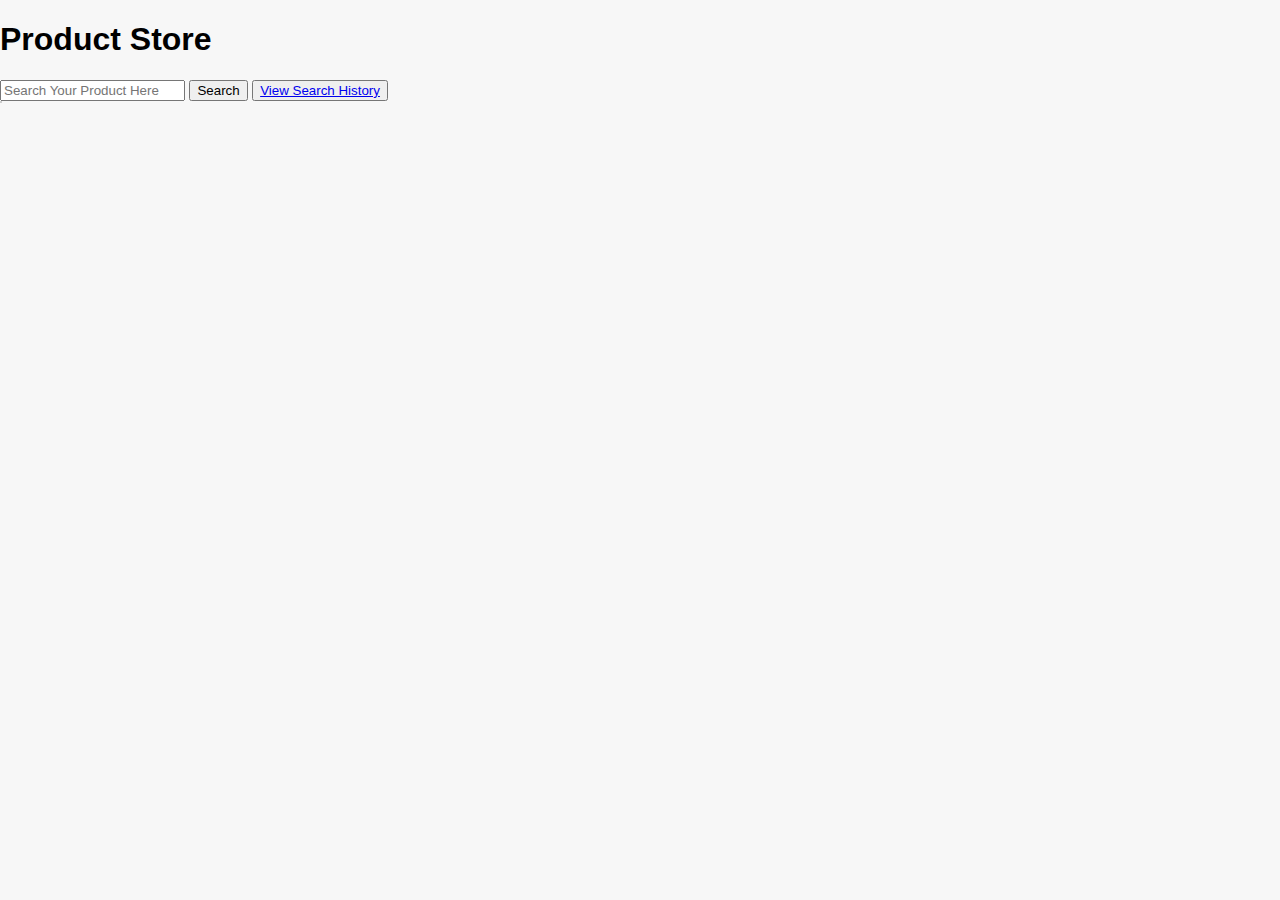
<file: index.html>
<!DOCTYPE html>
<html>
<head>
  <title>Product Store</title>
  <link rel="stylesheet" href="style.css">
</head>
<body>

  <h1>Product Store</h1>
  <input type="text" placeholder="Search Your Product Here" id="searchInput" >
  <button id="searchBtn">Search</button>

  <button><a href="history.html">View Search History</a></button>

<div  id="suggestions"></div>


  <div id="products"></div>
   <script src="script.js" defer></script>
</body>
</html>
</file>
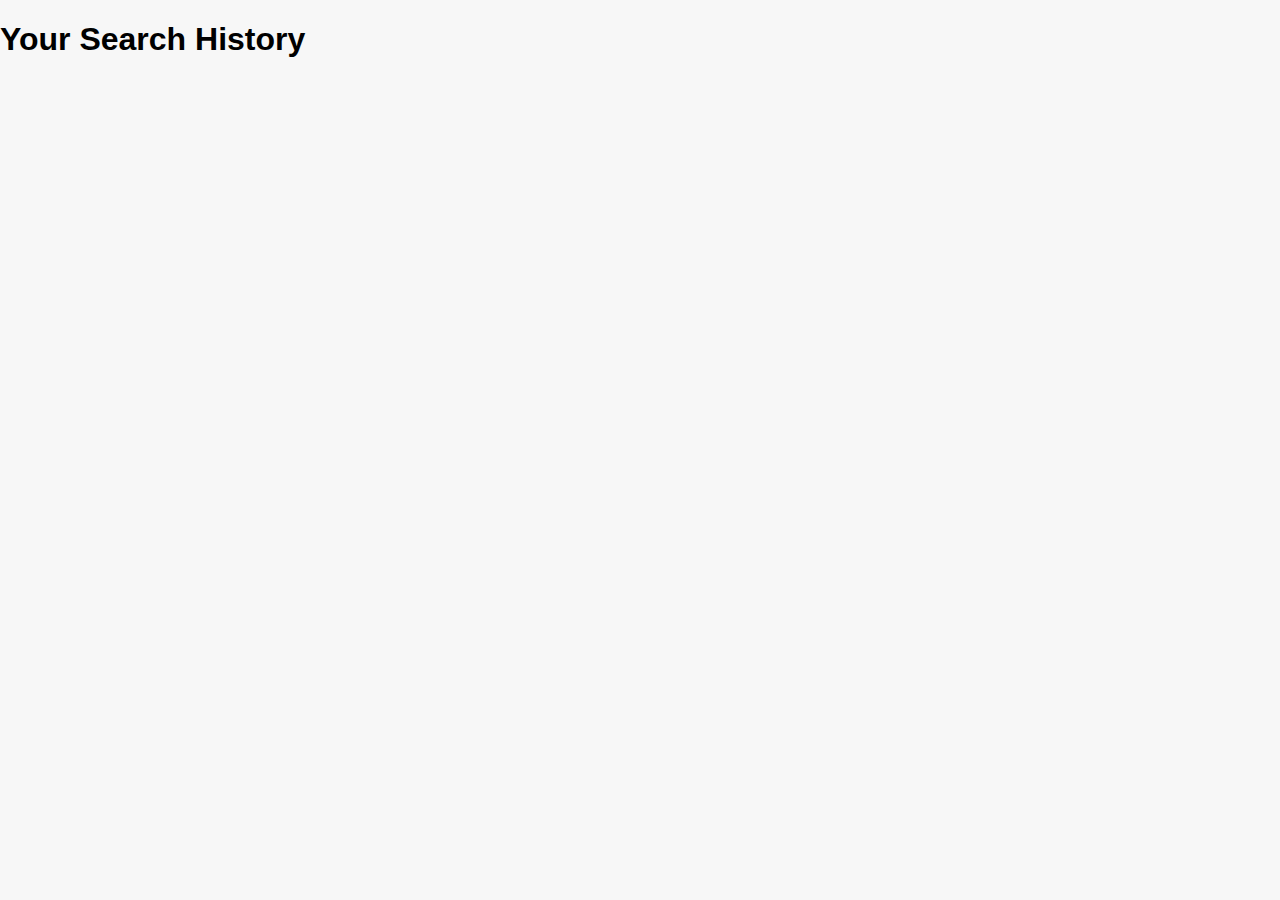
<file: history.html>
<!DOCTYPE html>
<html lang="en">
<head>
    <meta charset="UTF-8">
    <meta name="viewport" content="width=device-width, initial-scale=1.0">
    <title>History</title>
    <link rel="stylesheet" href="style.css">
</head>
<body>
     <h1>Your Search History</h1>
<div id="historyList"></div>

<script src="history.js"></script>

</body>
</html>
</file>
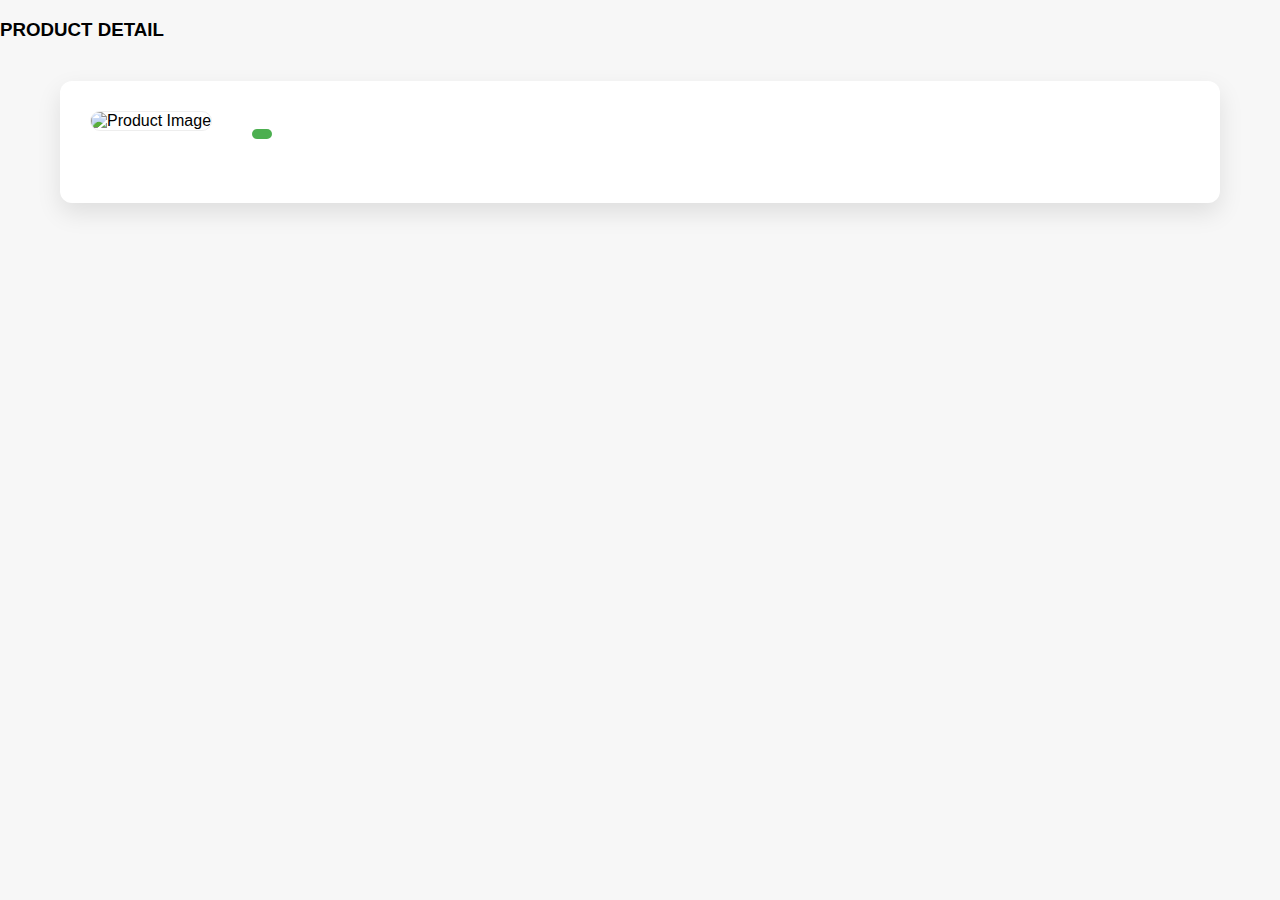
<file: product.html>
<!DOCTYPE html>
<html lang="en">
<head>
  <meta charset="UTF-8">
  <title>Product Details</title>
  <link rel="stylesheet" href="style.css">
</head>
<body>
   <h3>PRODUCT DETAIL</h3>
  <div class="product-container">

    <div class="product-image">
      <img id="thumbnail" alt="Product Image">
    </div>

    <div class="product-info">
      <h1 id="title"></h1>
      <span id="availability" class="badge"></span>
      <p class="price" id="price"></p>
      <p class="description" id="description"></p>

      <ul id="details" class="details-list"></ul>

      <div id="tags"></div>
    </div>

  </div>

  <script src="product.js"></script>
</body>
</html>
</file>
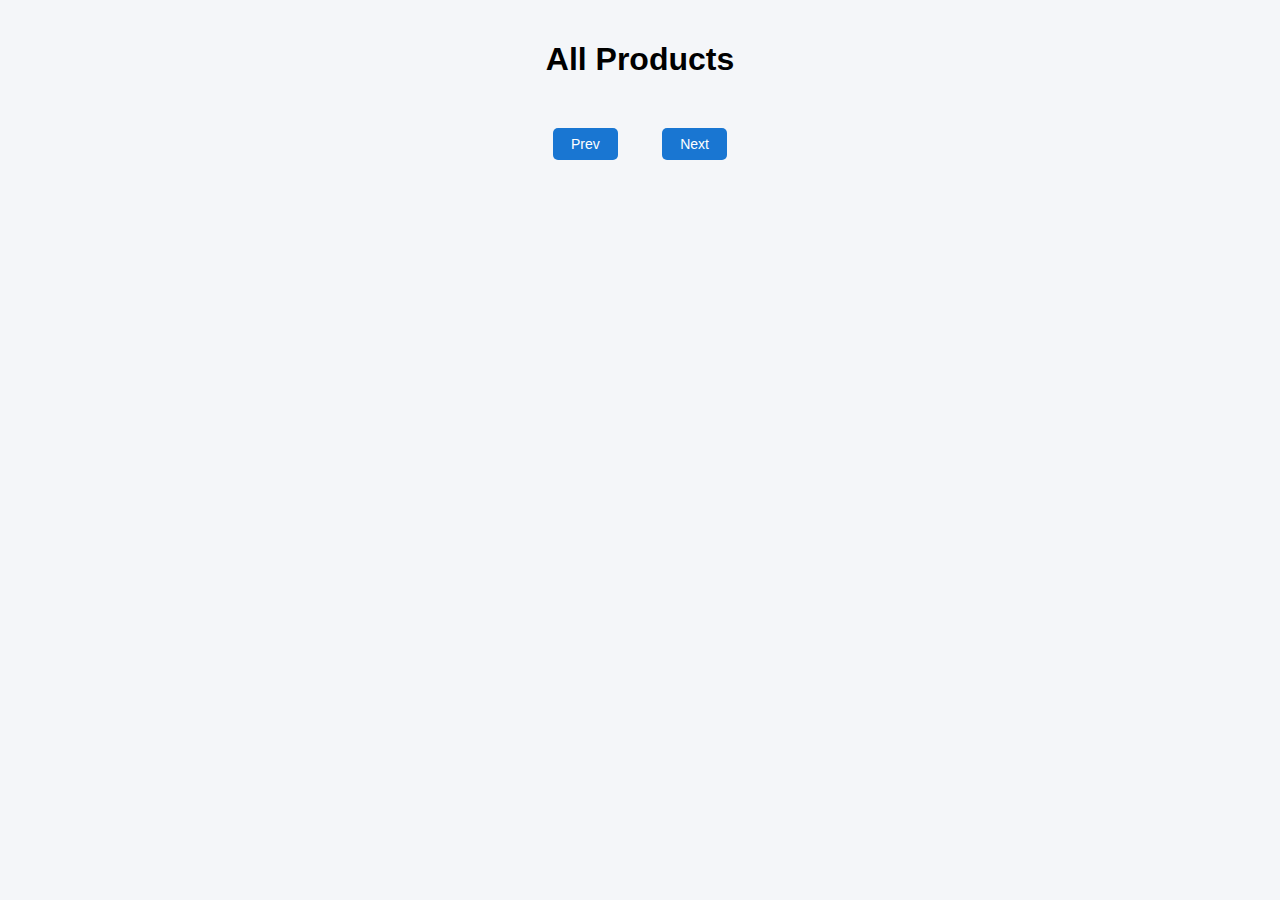
<file: pagination/pagination.html>
<!DOCTYPE html>
<html>
<head>
  <title>All Products - Pagination</title>
  <link rel="stylesheet" href="pagination.css">
</head>
<body>

  <h1>All Products</h1>

  <div id="productList"></div>

  <div id="paginationControls">
    <button id="prevBtn">Prev</button>
    <span id="pageInfo"></span>
    <button id="nextBtn">Next</button>
  </div>

  <script src="pagination.js"></script>
</body>
</html>
</file>
<file: style.css>
body {
  font-family: Arial;
}

#products {
  display: grid;
  grid-template-columns: repeat(4, 1fr);
  gap: 20px;
  margin-top: 10px;
}

#suggestions {
  border: 1px solid #ccc;
  max-width: 300px;
  background: white;
  position: absolute;
}

.suggestion-item {
  padding: 8px;
  cursor: pointer;
}

.suggestion-item:hover {
  background: #eee;
}


.card {
  border: 1px solid #ccc;
  padding: 10px;
  border-radius: 8px;
}

.card img {
  width: 100%;
  height: 150px;
  object-fit: cover;
}
.card {
  transition: 0.3s;
  cursor: pointer;
}

.card:hover {
  transform: scale(1.05);
  box-shadow: 0 10px 20px rgba(0,0,0,0.3);
}

.card img {
  transition: 0.3s;
}

.card:hover img {
  filter: brightness(1.1);
}

/* Product Details Layout */

body {
  font-family: Arial, sans-serif;
  background: #f7f7f7;
  margin: 0;
  padding: 0;
}

.product-container {
  max-width: 1100px;
  margin: 40px auto;
  background: #fff;
  padding: 30px;
  display: flex;
  gap: 40px;
  border-radius: 12px;
  box-shadow: 0 10px 25px rgba(0,0,0,0.1);
}

/* Left Image Section */
.product-image img {
  width: 350px;
  height: auto;
  border-radius: 10px;
  object-fit: contain;
  border: 1px solid #eee;
}

/* Right Info Section */
.product-info {
  flex: 1;
}

.product-info h1 {
  margin-top: 0;
  font-size: 28px;
  color: #333;
}

.price {
  font-size: 26px;
  color: #e53935;
  margin: 10px 0;
  font-weight: bold;
}

.badge {
  display: inline-block;
  background: #4caf50;
  color: white;
  padding: 5px 10px;
  border-radius: 6px;
  font-size: 12px;
  margin-bottom: 10px;
}

.description {
  color: #555;
  line-height: 1.6;
  margin: 15px 0;
}

.details-list {
  list-style: none;
  padding: 0;
  margin: 20px 0;
}

.details-list li {
  padding: 6px 0;
  border-bottom: 1px solid #eee;
  font-size: 14px;
}

#tags {
  margin-top: 15px;
}

.tag {
  display: inline-block;
  background: #f1f1f1;
  padding: 5px 10px;
  margin: 4px;
  border-radius: 5px;
  font-size: 12px;
}


.history-item {
  padding: 10px;
  border-bottom: 1px solid #ddd;
  cursor: pointer;
}

.history-item .time {
  display: block;
  font-size: 12px;
  color: #777;
}

.history-item:hover {
  background: #f2f2f2;
}
</file>
<file: pagination/pagination.css>
/* Pagination Page Styling */

body {
  font-family: Arial, sans-serif;
  background: #f4f6f9;
  margin: 0;
  padding: 20px;
}

h1 {
  text-align: center;
  margin-bottom: 20px;
}

/* Product Grid */
#productList {
  display: grid;
  grid-template-columns: repeat(auto-fill, minmax(220px, 1fr));
  gap: 20px;
  max-width: 1200px;
  margin: auto;
}

.card {
  background: white;
  border-radius: 10px;
  padding: 12px;
  box-shadow: 0 4px 12px rgba(0,0,0,0.1);
  cursor: pointer;
  transition: 0.3s;
  display: flex;
  flex-direction: column;
  align-items: center;
}

.card img {
  width: 100%;
  height: 160px;
  object-fit: contain;
  border-radius: 8px;
}

.card h3 {
  font-size: 16px;
  margin: 10px 0 5px;
  text-align: center;
}

.card p {
  color: #e53935;
  font-weight: bold;
  margin: 0;
}

.card:hover {
  transform: translateY(-5px);
  box-shadow: 0 8px 20px rgba(0,0,0,0.15);
}

/* Pagination Controls */
#paginationControls {
  text-align: center;
  margin: 30px auto;
}

#paginationControls button {
  padding: 8px 18px;
  border: none;
  background: #1976d2;
  color: white;
  border-radius: 5px;
  cursor: pointer;
  margin: 0 10px;
  font-size: 14px;
}

#paginationControls button:hover {
  background: #125aa0;
}

#paginationControls button:disabled {
  background: #aaa;
  cursor: not-allowed;
}

#pageInfo {
  font-weight: bold;
  margin: 0 10px;
}
</file>
